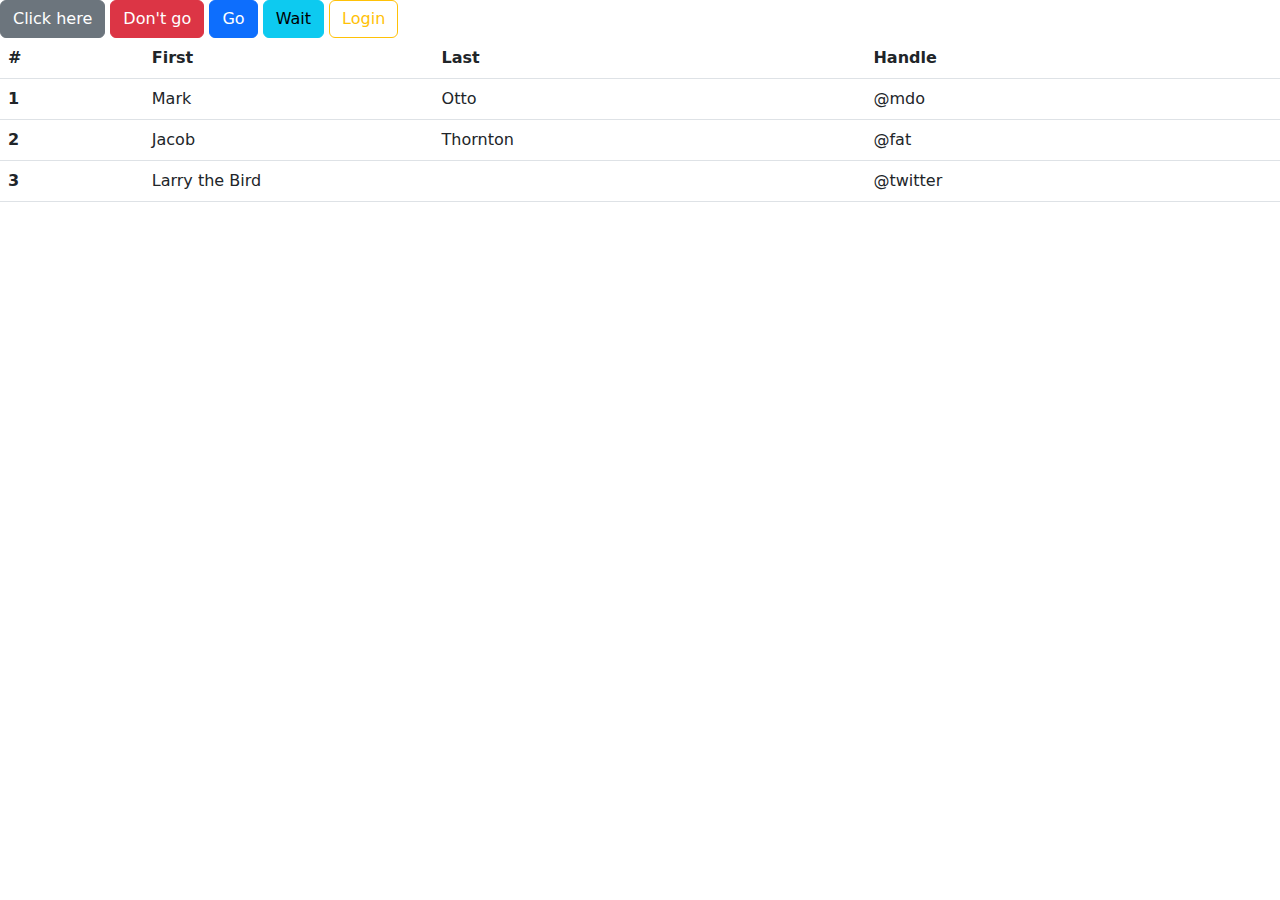
<file: index.html>
<!DOCTYPE html>
<html lang="en">
<head>
    <meta charset="UTF-8">
    <title>Title</title>
    <link rel="stylesheet" href="css/bootstrap.css">
</head>
<body>
<button class="btn btn-secondary">Click here</button>
<button class="btn btn-danger">Don't go</button>
<button class="btn btn-primary">Go</button>
<button class="btn btn-info">Wait</button>
<button class="btn btn-outline-warning">Login</button>

<table class="table">
  <thead>
    <tr>
      <th scope="col">#</th>
      <th scope="col">First</th>
      <th scope="col">Last</th>
      <th scope="col">Handle</th>
    </tr>
  </thead>
  <tbody>
    <tr>
      <th scope="row">1</th>
      <td>Mark</td>
      <td>Otto</td>
      <td>@mdo</td>
    </tr>
    <tr>
      <th scope="row">2</th>
      <td>Jacob</td>
      <td>Thornton</td>
      <td>@fat</td>
    </tr>
    <tr>
      <th scope="row">3</th>
      <td colspan="2">Larry the Bird</td>
      <td>@twitter</td>
    </tr>
  </tbody>
</table>


</body>
</html>
</file>
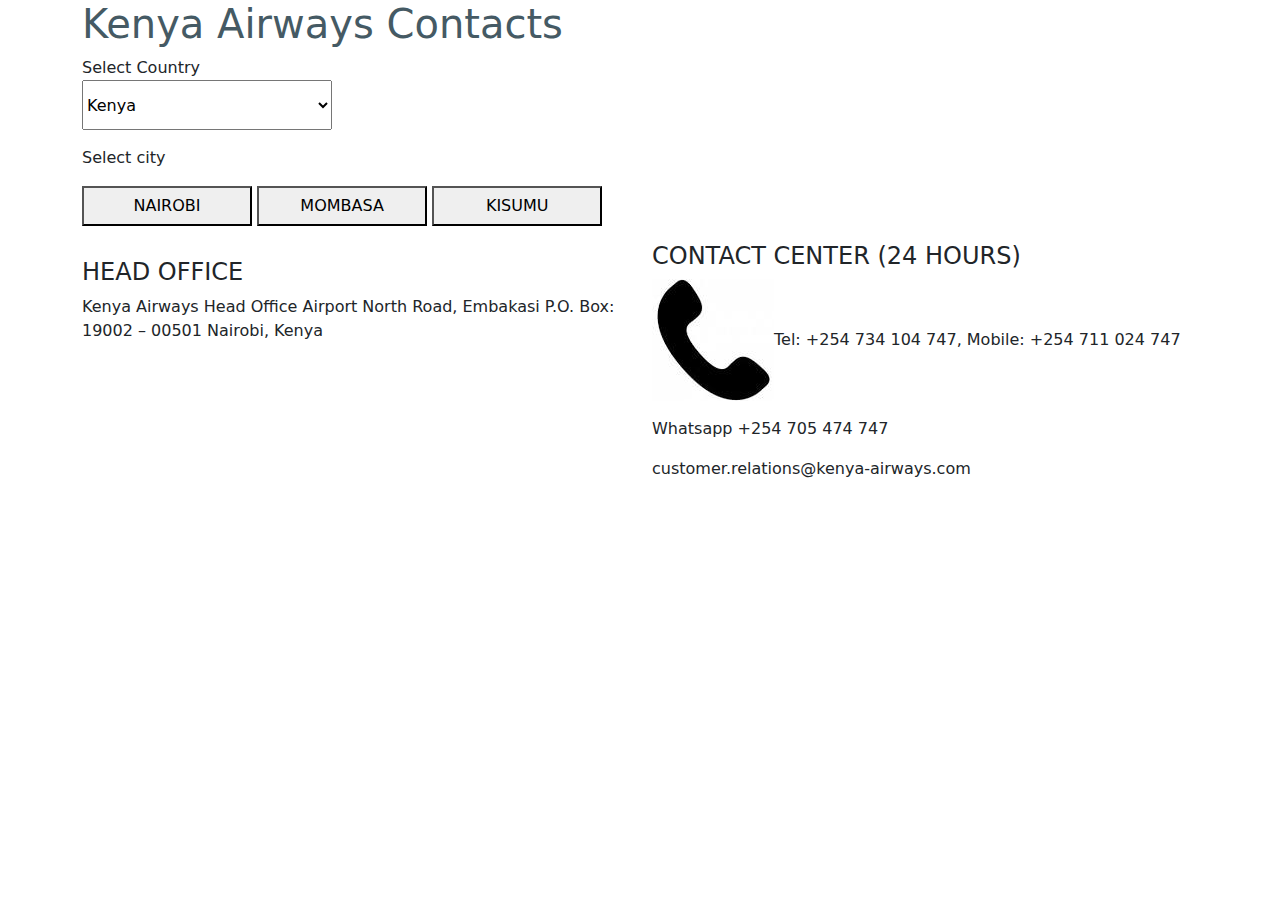
<file: contact.html>
<!DOCTYPE html>
<html lang="en">
<head>
    <meta charset="UTF-8">
    <title>Title</title>
    <link rel="stylesheet" href="css/bootstrap.css">
    <link rel="stylesheet" href="urembo.css">
</head>
<body>
<div class="container">
    <div class="row">
        <div class="col-sm-12">
            <h1>Kenya Airways Contacts</h1>
            <label for="" > Select Country</label> <br>
            <select name="" id="" style="width: 250px; height: 50px">
                <option value="">Kenya</option>
                <option value="">Uganda</option>
                <option value="">Tanzania</option>
            </select>
            <p></p>
            <p>Select city</p>
            <button>NAIROBI</button>
            <button>MOMBASA</button>
            <button>KISUMU</button>

        </div>
    </div>
</div>
<p></p>
<div class="container">
    <div class="row">
        <div class="col-sm-6">
            <p></p>
            <h4>HEAD OFFICE</h4>
            <p>Kenya Airways Head Office
                Airport North Road, Embakasi
                P.O. Box: 19002 – 00501
                Nairobi, Kenya </p>
        </div>

        <div class="col-sm-6">
            <h4>CONTACT CENTER (24 HOURS)</h4>
            <p><img src="images/phone.jpeg" alt="">Tel: +254 734 104 747, Mobile: +254 711 024 747</p>
            <p>Whatsapp +254 705 474 747</p>
            <p>customer.relations@kenya-airways.com</p>
        </div>

    </div>
</div>




</body>
</html>
</file>
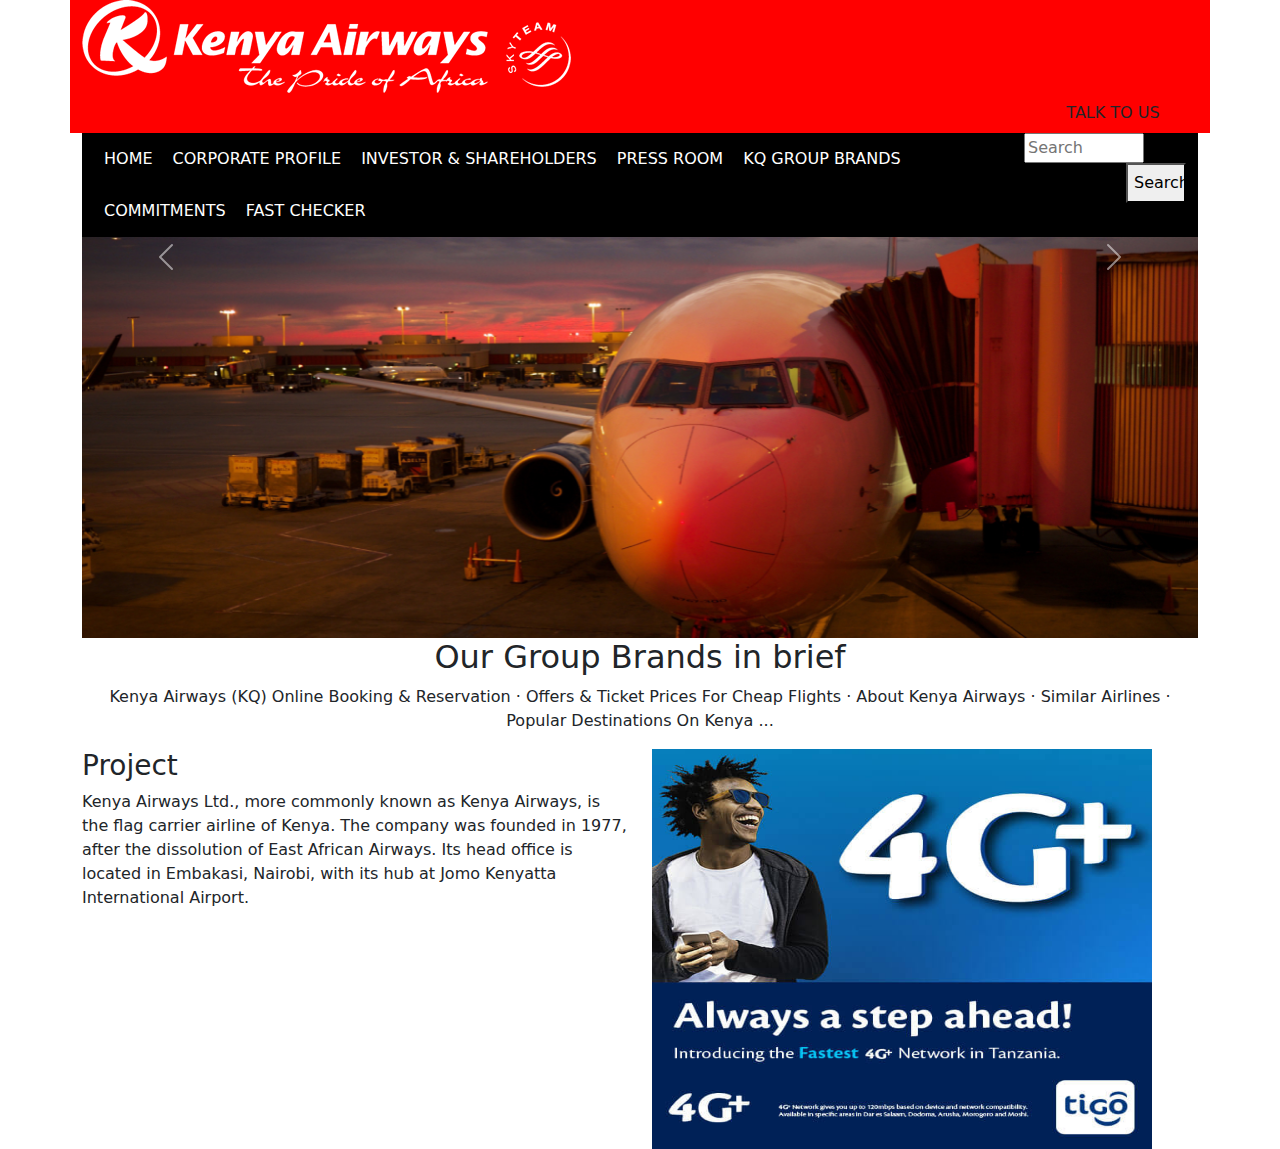
<file: kq.html>
<!DOCTYPE html>
<html lang="en">
<head>
    <meta charset="UTF-8">
    <title>Title</title>
    <link rel="stylesheet" href="css/bootstrap.css">
    <link rel="stylesheet" href="urembo.css">
    <script src="js/bootstrap.js"></script>
</head>
<body>
<div class="container">
    <div class="row">
        <div class="col-sm-12" style="background-color: red; width: 100%;">
            <img src="images/kq-logo.png" alt="">
            <img src="images/kq-logo2.png" alt="">
            <div class="d-grid gap-2 d-md-flex justify-content-md-end" style="margin-bottom: 0px" ">
                <button type="button" class="btn" >TALK TO US</button>
            </div>
    </div>
</div>

<div class="container" style="background-color: black; width: 100%">
    <div class="row" >
        <div class="col-sm-10" >
            <ul>
                <li><a href="">HOME</a> </li>
                <li><a href="">CORPORATE PROFILE</a> </li>
                <li><a href="">INVESTOR & SHAREHOLDERS</a> </li>
                <li><a href="">PRESS ROOM</a> </li>
                <li><a href="">KQ GROUP BRANDS</a> </li>
                <li><a href="">COMMITMENTS</a> </li>
                <li><a href="">FAST CHECKER</a> </li>
            </ul>
        </div>
        <div class="col-sm-2">
            <div class="search-box-wrapper">
                <input type="search" maxlength="50" placeholder="Search" aria-label="Search" class="txtsearch t_searchmain" style="width: 120px; ">
                <button type="submit" style="width: 60px; float: right">Search</button>
            </div>

        </div>

        </div>
    </div>
</div>

<div class="container">
    <div class="row">
        <div class="col-sm-12">
            <div id="carouselExample" class="carousel slide">
                <div class="carousel-inner">
                    <div class="carousel-item active">
                        <img src="images/plane1.jpg" class="d-block w-100" alt="...">
                    </div>
                    <div class="carousel-item">
                        <img src="images/plane2.jpg" class="d-block w-100" alt="...">
                    </div>
                    <div class="carousel-item">
                        <img src="images/plane3.jpg" class="d-block w-100" alt="...">
                    </div>
                </div>
                <button class="carousel-control-prev" type="button" data-bs-target="#carouselExample" data-bs-slide="prev">
                    <span class="carousel-control-prev-icon" aria-hidden="true"></span>
                    <span class="visually-hidden">Previous</span>
                </button>
                <button class="carousel-control-next" type="button" data-bs-target="#carouselExample" data-bs-slide="next">
                    <span class="carousel-control-next-icon" aria-hidden="true"></span>
                    <span class="visually-hidden">Next</span>
                </button>
            </div>
        </div>

    </div>

</div>

<div class="container">
    <div class="row">
        <div class="col-sm-12">
            <h2 style="text-align: center">Our Group Brands in brief</h2>
            <p style="text-align: center">
                Kenya Airways (KQ) Online Booking & Reservation · Offers & Ticket Prices For Cheap Flights · About Kenya Airways · Similar Airlines · Popular Destinations On Kenya ...
            </p>

        </div>

    </div>


</div>

<div class="container">
    <div class="row">
        <div class="col-sm-6">
            <h3>Project</h3>
            <p>Kenya Airways Ltd., more commonly known as Kenya Airways, is the flag carrier airline of Kenya. The company was founded in 1977, after the dissolution of East African Airways. Its head office is located in Embakasi, Nairobi, with its hub at Jomo Kenyatta International Airport.</p>
        </div>
        <div class="col-sm-6">
            <img src="images/tigo5.jpg" alt="" style="width: 500px;" height="400">
        </div>
        
    </div>


</div>




</body>
</html>
</file>
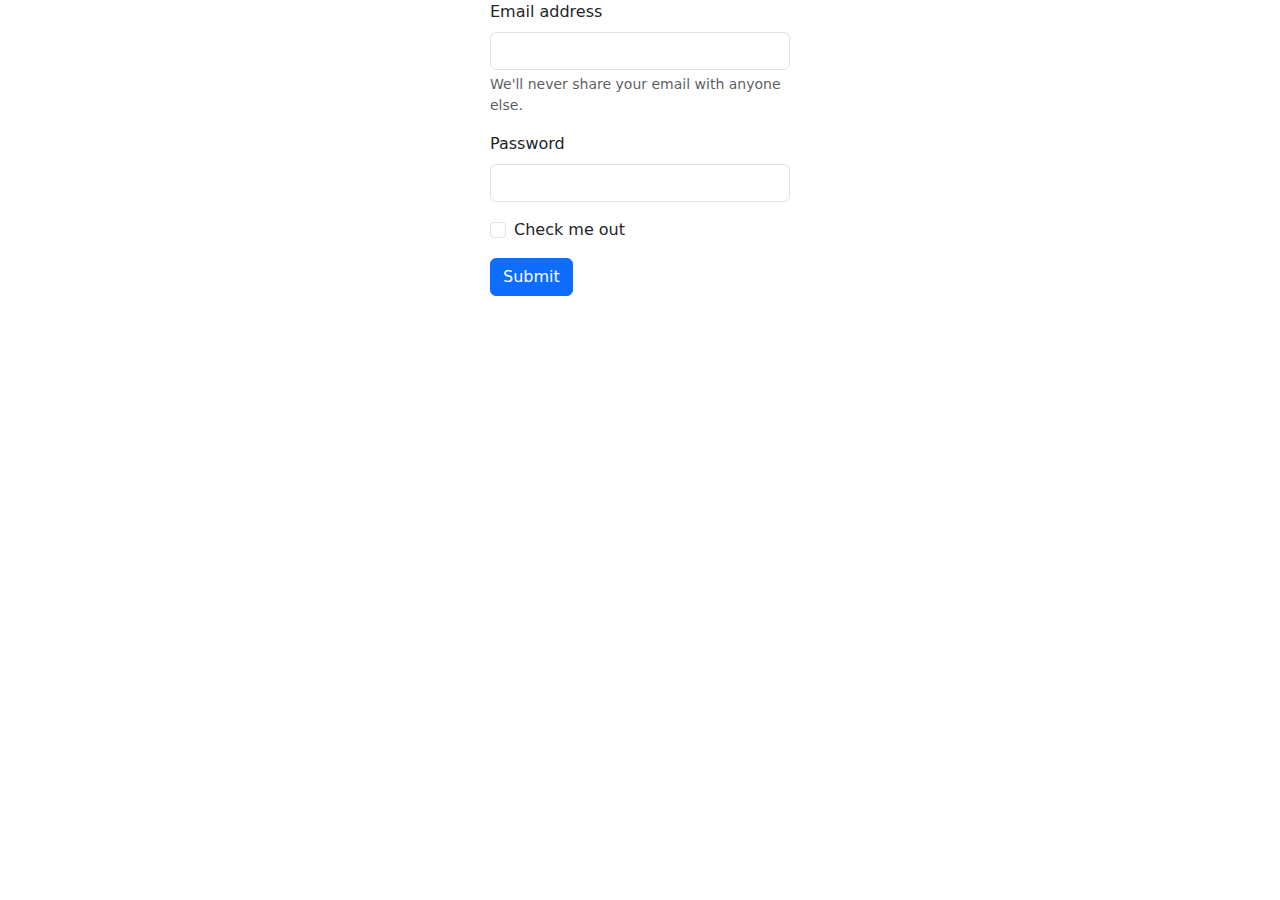
<file: login.html>
<!DOCTYPE html>
<html lang="en">
<head>
    <meta charset="UTF-8">
    <title>Title</title>
    <link rel="stylesheet" href="css/bootstrap.css">

</head>
<body>
<div style="width: 300px; margin: 0 auto; height: 500px">
    <form>
  <div class="mb-3">
    <label for="exampleInputEmail1" class="form-label">Email address</label>
    <input type="email" class="form-control" id="exampleInputEmail1" aria-describedby="emailHelp">
    <div id="emailHelp" class="form-text">We'll never share your email with anyone else.</div>
  </div>
  <div class="mb-3">
    <label for="exampleInputPassword1" class="form-label">Password</label>
    <input type="password" class="form-control" id="exampleInputPassword1">
  </div>
  <div class="mb-3 form-check">
    <input type="checkbox" class="form-check-input" id="exampleCheck1">
    <label class="form-check-label" for="exampleCheck1">Check me out</label>
  </div>
  <button type="submit" class="btn btn-primary">Submit</button>
</form>
</div>

</body>
</html>
</file>
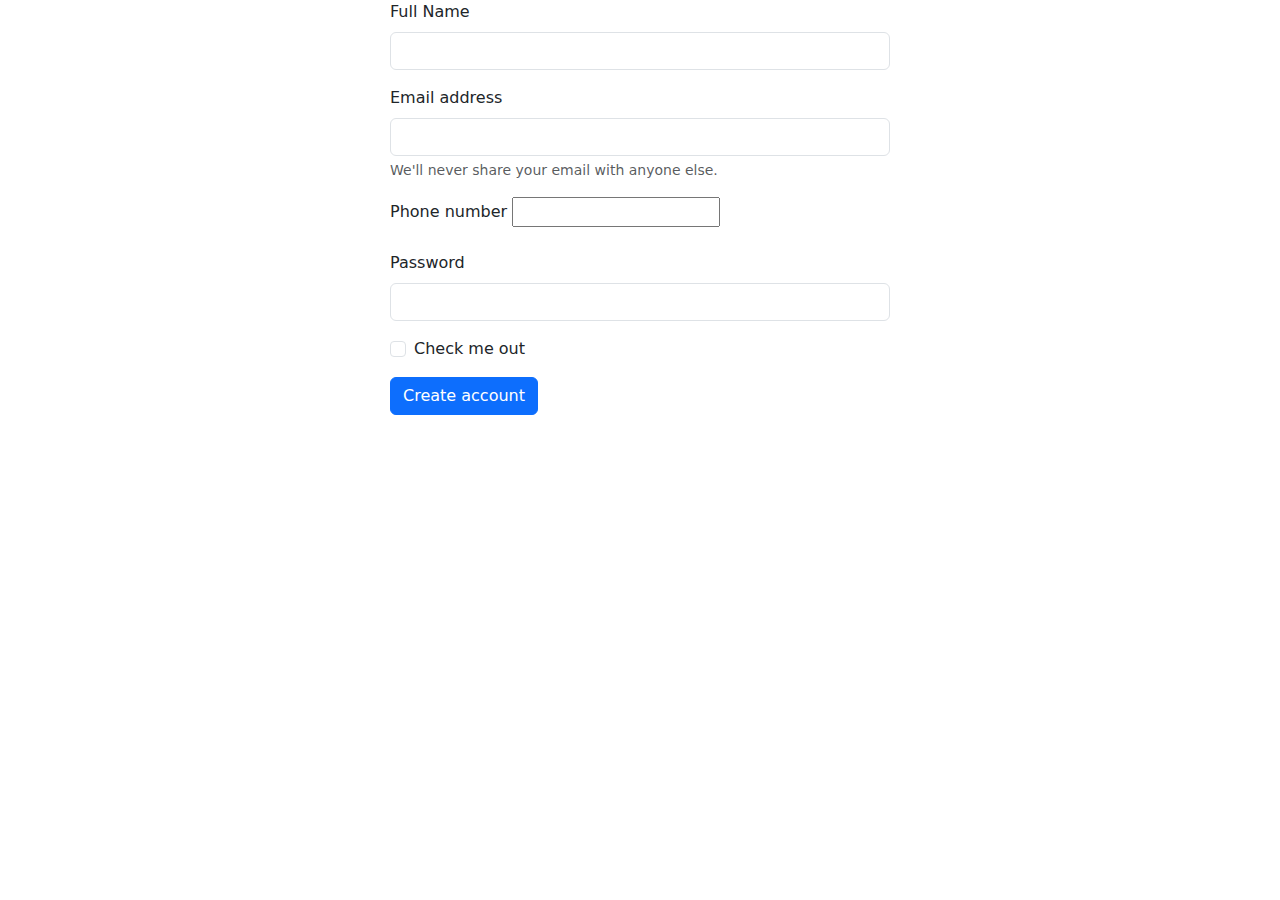
<file: register.html>
<!DOCTYPE html>
<html lang="en">
<head>
    <meta charset="UTF-8">
    <title>Title</title>
  <link rel="stylesheet" href="css/bootstrap.css">
</head>
<body>

<div style="height: 600px; margin: 0 auto; width: 500px;">

    <form>
        <div class="mb-3">
    <label for="exampleInputName1" class="form-label">Full Name</label>
    <input type="name" class="form-control" id="exampleInputName1" aria-describedby="emailHelp">

  </div>
  <div class="mb-3">
    <label for="exampleInputEmail1" class="form-label">Email address</label>
    <input type="email" class="form-control" id="exampleInputEmail1" aria-describedby="emailHelp">
    <div id="emailHelp" class="form-text">We'll never share your email with anyone else.</div>

  </div>
         <div class="mb-3">
    <label for="exampleInputPhoneNumber" class="form-label">Phone number</label>
    <input type="" class="form-label" id="examplePhoneNumber" aria-describedby="">

  </div>

        <div class="mb-3">
    <label for="exampleInputPassword1" class="form-label">Password</label>
    <input type="password" class="form-control" id="exampleInputPassword1">
  </div>

        <div class="mb-3 form-check">
    <input type="checkbox" class="form-check-input" id="exampleCheck1">
    <label class="form-check-label" for="exampleCheck1">Check me out</label>

  </div>
<button type="button" class="btn btn-primary">Create account</button>
</form>




</div>



</body>
</html>
</file>
<file: urembo.css>
ul{
    list-style-type: none;
    margin: 0;
    padding: 0;
    overflow: hidden;

}
li{
    float: left
}
li a{
    display: block;
    color: white;
    text-align: center;
    padding: 14px 10px;
    text-decoration: none;
}
li a:hover {
    background-color: darkblue;
}
button{
    width: 170px;
    height: 40px;
}
h1{
    color: #455a64;
}
</file>
